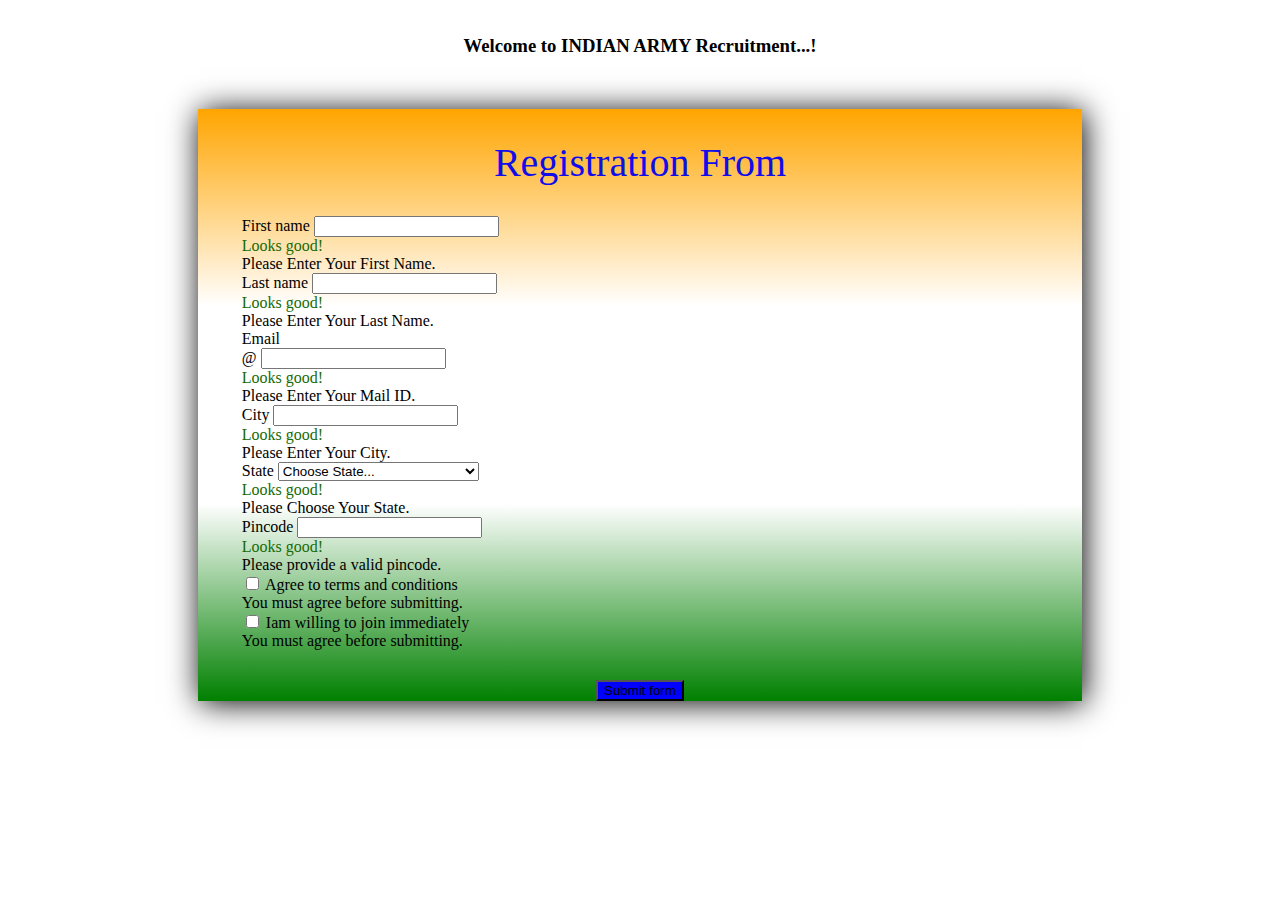
<file: index.html>
<!DOCTYPE html>
<html lang="en">

<head>
	<meta charset="UTF-8">
	<meta http-equiv="X-UA-Compatible" content="IE=edge">
	<meta name="viewport" content="width=device-width, initial-scale=1.0">
	<title>Registration Form</title>
	<link href="https://cdn.jsdelivr.net/npm/bootstrap@5.2.0/dist/css/bootstrap.min.css" rel="stylesheet"
		integrity="sha384-gH2yIJqKdNHPEq0n4Mqa/HGKIhSkIHeL5AyhkYV8i59U5AR6csBvApHHNl/vI1Bx" crossorigin="anonymous">
	<link href="Style.css" rel="stylesheet">
</head>

<body>
	<h3 class="army">Welcome to INDIAN ARMY Recruitment...!</h3>
	<div class="container">
		<h1 class="display-4 title">Registration From</h1>
		<form class="row g-3 registration-form" novalidate>
			<div class="col-md-4">
				<label for="first-name" class="form-label">First name</label>
				<input type="text" class="form-control" id="first-name" onkeyup="validFirstName()">
				<div class="valid-feedback" id="first-name-valid">
					Looks good!
				</div>
				<div class="invalid-feedback" id="first-name-invalid">
					Please Enter Your First Name.
				</div>
			</div>
			<div class="col-md-4">
				<label for="last-name" class="form-label">Last name</label>
				<input type="text" class="form-control" id="last-name" onkeyup="validLastName()">
				<div class="valid-feedback" id="last-name-valid">
					Looks good!
				</div>
				<div class="invalid-feedback" id="last-name-invalid">
					Please Enter Your Last Name.
				</div>
			</div>
			<div class="col-md-4">
				<label for="email" class="form-label">Email</label>
				<div class="input-group has-validation">
					<span class="input-group-text" id="inputGroupPrepend">@</span>
					<input type="text" class="form-control" id="email" onkeyup="validEmail()" aria-describedby="inputGroupPrepend">
					<div class="valid-feedback" id="email-valid">
						Looks good!
					</div>
					<div class="invalid-feedback" id="email-invalid">
						Please Enter Your Mail ID.
					</div>
				</div>
			</div>
			<div class="col-md-6">
				<label for="city" class="form-label">City</label>
				<input type="text" class="form-control" id="city" onkeyup="validCity()">
				<div class="valid-feedback" id="city-valid">
					Looks good!
				</div>
				<div class="invalid-feedback" id="city-invalid">
					Please Enter Your City.
				</div>
			</div>
			<div class="col-md-3">
				<label for="state" class="form-label">State</label>
				<select class="form-select" id="state" onkeyup="validState()">
					<option value="none" selected>Choose State...</option>
					<option value="Andhra Pradesh">Andhra Pradesh</option>
					<option value="Andaman and Nicobar Islands">Andaman and Nicobar Islands</option>
					<option value="Arunachal Pradesh">Arunachal Pradesh</option>
					<option value="Assam">Assam</option>
					<option value="Bihar">Bihar</option>
					<option value="Chandigarh">Chandigarh</option>
					<option value="Chhattisgarh">Chhattisgarh</option>
					<option value="Dadar and Nagar Haveli">Dadar and Nagar Haveli</option>
					<option value="Daman and Diu">Daman and Diu</option>
					<option value="Delhi">Delhi</option>
					<option value="Lakshadweep">Lakshadweep</option>
					<option value="Puducherry">Puducherry</option>
					<option value="Goa">Goa</option>
					<option value="Gujarat">Gujarat</option>
					<option value="Haryana">Haryana</option>
					<option value="Himachal Pradesh">Himachal Pradesh</option>
					<option value="Jammu and Kashmir">Jammu and Kashmir</option>
					<option value="Jharkhand">Jharkhand</option>
					<option value="Karnataka">Karnataka</option>
					<option value="Kerala">Kerala</option>
					<option value="Madhya Pradesh">Madhya Pradesh</option>
					<option value="Maharashtra">Maharashtra</option>
					<option value="Manipur">Manipur</option>
					<option value="Meghalaya">Meghalaya</option>
					<option value="Mizoram">Mizoram</option>
					<option value="Nagaland">Nagaland</option>
					<option value="Odisha">Odisha</option>
					<option value="Punjab">Punjab</option>
					<option value="Rajasthan">Rajasthan</option>
					<option value="Sikkim">Sikkim</option>
					<option value="Tamil Nadu">Tamil Nadu</option>
					<option value="Telangana">Telangana</option>
					<option value="Tripura">Tripura</option>
					<option value="Uttar Pradesh">Uttar Pradesh</option>
					<option value="Uttarakhand">Uttarakhand</option>
					<option value="West Bengal">West Bengal</option>
				</select>
				<div class="valid-feedback" id="state-valid">
					Looks good!
				</div>
				<div class="invalid-feedback" id="state-invalid">
					Please Choose Your State.
				</div>
			</div>
			<div class="col-md-3">
				<label for="pincode" class="form-label">Pincode</label>
				<input type="text" class="form-control" id="pincode" onkeyup="validPinCode()">
				<div class="valid-feedback" id="pincode-valid">
					Looks good!
				</div>
				<div class="invalid-feedback" id="pincode-invalid">
					Please provide a valid pincode.
				</div>
			</div>
			<div class="col-12">
				<div class="form-check">
					<input class="form-check-input" type="checkbox" value="" id="tnC">
					<label class="form-check-label" for="tnC">
						Agree to terms and conditions
					</label>
					<div class="invalid-feedback" id="tnC-invalid">
						You must agree before submitting.
					</div>
				</div>
			</div>
			<div class="col-12">
				<div class="form-check">
					<input class="form-check-input" type="checkbox" value="" id="join">
					<label class="form-check-label" for="join">
						Iam willing to join immediately
					</label>
					<div class="invalid-feedback" id="join-invalid">
						You must agree before submitting.
					</div>
				</div>
			</div>
			<div class="col-12 submit-btn">
				<button class="btn btn-primary" type="button" onclick="validate()">Submit form</button>
			</div>
		</form>
	</div>
	<script src="https://cdn.jsdelivr.net/npm/bootstrap@5.2.0/dist/js/bootstrap.bundle.min.js"
		integrity="sha384-A3rJD856KowSb7dwlZdYEkO39Gagi7vIsF0jrRAoQmDKKtQBHUuLZ9AsSv4jD4Xa"
		crossorigin="anonymous"></script>
	<script src="script.js"></script>
</body>

</html>
</file>
<file: Style.css>
.container{
    margin: 20px auto;
	box-shadow: 2px 2px 30px black;
	width: 70%;
	background-image: linear-gradient(orange , white , white, green );
	/* position: absolute; */
}
.army{
	text-align: center;
    margin-top: 10px;
	padding: 25px;
}
.registration-form {
	width: 90%;
    margin: auto;
	position: relative;
}
.title {
	text-align: center;
	padding-top: 30px;
	font-weight: 400;
	margin-bottom: 30px;
	font-size: 40px;
	color: rgb(16, 12, 234);
	position: relative;
}
.submit-btn {
	text-align: center;
	margin-bottom: 30px;
	margin-top: 30px;
	/* color: blueviolet; */
}
.btn{
	background-color: blue;
}
.valid-feedback{
	color: rgb(23, 107, 4);
}
</file>
